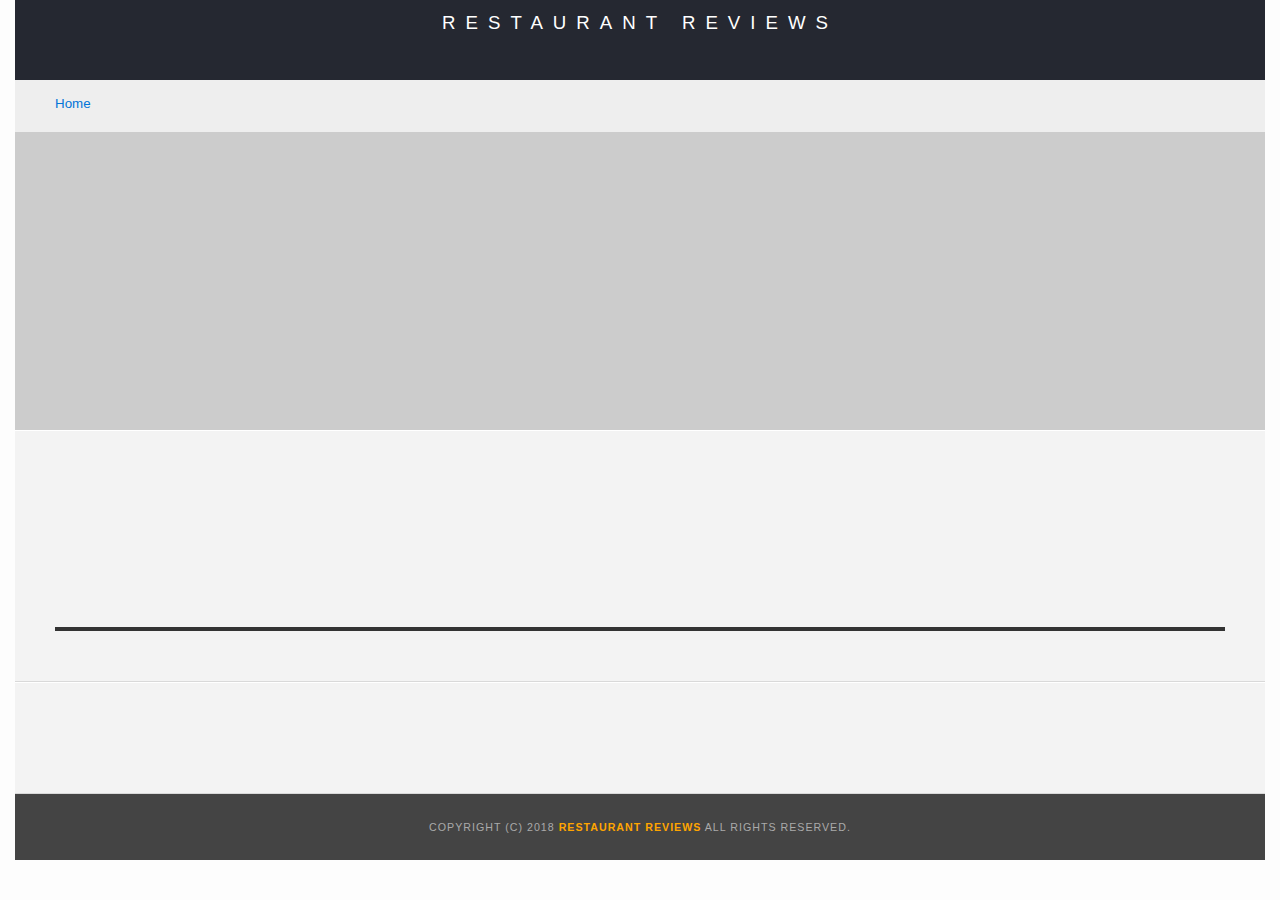
<file: restaurant.html>
<!DOCTYPE html>
<html>

<head>
  <meta charset="UTF-8">
  <meta name="viewport" content="width=device-width, initial-scale=1.0, shrink-to-fit=no">
  <meta http-equiv="X-UA-Compatible" content="ie=edge">
  <!-- Normalize.css for better cross-browser consistency -->
  <link rel="stylesheet" src="//normalize-css.googlecode.com/svn/trunk/normalize.css" />
  <!-- Main CSS file -->
  <link rel="stylesheet" href="css/styles.css" type="text/css">
  <link rel="stylesheet" href="https://unpkg.com/leaflet@1.3.1/dist/leaflet.css" integrity="sha512-Rksm5RenBEKSKFjgI3a41vrjkw4EVPlJ3+OiI65vTjIdo9brlAacEuKOiQ5OFh7cOI1bkDwLqdLw3Zg0cRJAAQ==" crossorigin=""/>
  <title>Restaurant Info</title>
</head>

<body class="inside">
  <!-- Beginning header -->
  <header>
    <!-- Beginning nav -->
    <nav>
      <h1><a href="/">Restaurant Reviews</a></h1>
    </nav>
    <!-- Beginning breadcrumb -->
    <ul id="breadcrumb" aria-label="menu-options"role="navigation">
      <li><a aria-label="Home" href="/">Home</a></li>
    </ul>
    <!-- End breadcrumb -->
    <!-- End nav -->
  </header>
  <!-- End header -->

  <!-- Beginning main -->
  <main id="maincontent">
    <!-- Beginning map -->
    <section id="map-container">
      <div id="map" role="application"></div>
    </section>
    <!-- End map -->
    <!-- Beginning restaurant -->
    <section id="restaurant-container" role="restaurantdetails">
      <h2 id="restaurant-name" aria-label="restaurant name"></h2>
      <img id="restaurant-img" aria-label="restaurant image">
      <p id="restaurant-cuisine" aria-label="restaurant cusine"></p>
      <p id="restaurant-address" aria-label="restaurant address"></p>
      <table id="restaurant-hours" aria-label=" restaurant hours"></table>
    </section>
    <!-- end restaurant -->
    <!-- Beginning reviews -->
    <section id="reviews-container" role="reviews">
      <ul id="reviews-list" aria-label="customer review"></ul>
    </section>
    <!-- End reviews -->
  </main>
  <!-- End main -->

  <!-- Beginning footer -->
  <footer id="footer" aria-label="footer">
    Copyright (c) 2018 <a href="/"><strong>Restaurant Reviews</strong></a> All Rights Reserved.
  </footer>
  <!-- End footer -->
  <script src="https://unpkg.com/leaflet@1.3.1/dist/leaflet.js" integrity="sha512-/Nsx9X4HebavoBvEBuyp3I7od5tA0UzAxs+j83KgC8PU0kgB4XiK4Lfe4y4cgBtaRJQEIFCW+oC506aPT2L1zw==" crossorigin=""></script>
  <!-- Beginning scripts -->
  <!-- Database helpers -->
  <script type="text/javascript" src="js/dbhelper.js"></script>
  <!-- Main javascript file -->
  <script type="text/javascript" src="js/restaurant_info.js"></script>
  <!-- Google Maps -->
 <!--  <script async defer src="https://maps.googleapis.com/maps/api/js?key=AIzaSyA_tKbW6A5pQ-eupxI56myUnHLqYCzOjKo&libraries=places&callback=initMap"></script> -->
  <!-- End scripts -->

</body>

</html>
</file>
<file: css/styles.css>
@charset "utf-8";
/* CSS Document */

body,td,th,p{
	font-family: Arial, Helvetica, sans-serif;
	font-size: 10pt;
	color: #333;
	line-height: 1.5;
}
body {
	background-color: #fdfdfd;
	margin: 0;
	position:relative;
	max-width: 1250px;
	margin-left: auto;
	margin-right: auto;
}
ul, li {
	font-family: Arial, Helvetica, sans-serif;
	font-size: 10pt;
	color: #333;
}
a {
	color: orange;
	text-decoration: none;
}
a:hover, a:focus {
	color: #3397db;
	text-decoration: none;
}
a img{
	border: none 0px #fff;
}
h1, h2, h3, h4, h5, h6 {
  font-family: Arial, Helvetica, sans-serif;
  margin: 0 0 20px;
}
article, aside, canvas, details, figcaption, figure, footer, header, hgroup, menu, nav, section {
	display: block;
}
#maincontent {
  background-color: #f3f3f3;
  min-height: 100%;
}
#footer {
  background-color: #444;
  color: #aaa;
  font-size: 8pt;
  letter-spacing: 1px;
  padding: 25px;
  text-align: center;
  text-transform: uppercase;
}
/* ====================== Navigation ====================== */
nav {
  width: 100%;
  height: 80px;
  background-color: #252831;
  text-align:center;
}
nav h1 {
  margin: auto;
}
nav h1 a {
  color: #fff;
  font-size: 14pt;
  font-weight: 200;
  letter-spacing: 10px;
  text-transform: uppercase;
}
#breadcrumb {
    padding: 10px 40px 16px;
    list-style: none;
    background-color: #eee;
    font-size: 17px;
    margin: 0;
    /*width: calc(50% - 80px);*/
}

/* Display list items side by side */
#breadcrumb li {
    display: inline;
}

/* Add a slash symbol (/) before/behind each list item */
#breadcrumb li+li:before {
    padding: 8px;
    color: black;
    content: "/\00a0";
}

/* Add a color to all links inside the list */
#breadcrumb li a {
    color: #0275d8;
    text-decoration: none;
}

/* Add a color on mouse-over */
#breadcrumb li a:hover {
    color: #01447e;
    text-decoration: underline;
}
/* ====================== Map ====================== */
#map {
  height: 400px;
  width: 100%;
  background-color: #ccc;
	/*margin-right: auto;*/
}
/* ====================== Restaurant Filtering ====================== */
.filter-options {
  width: 100%;
  height: 100%;
  background-color: #3397DB;
  align-items: center;
	padding-top: 10px;
	padding-bottom: 30px;
}
.filter-options h2 {
  color: white;
  font-size: 1rem;
  font-weight: normal;
  line-height: 1;
  margin: 0 20px;
}
.filter-options select {
  background-color: white;
  border: 1px solid #fff;
  font-family: Arial,sans-serif;
  font-size: 11pt;
  height: 35px;
  letter-spacing: 0;
  margin: 10px;
  padding: 0 10px;
  width: 200px;
}

/* ====================== Restaurant Listing ====================== */
#restaurants-list {
  background-color: #f3f3f3;
  list-style: outside none none;
  margin: 0;
  padding: 30px 15px 60px;
  text-align: center;
	display: flex;
	align-items: center;
	flex-direction: row;
	flex-wrap: wrap;
	justify-content: center;

}
#restaurants-list li {
  background-color: #fff;
  border: 2px solid #ccc;
  font-family: Arial,sans-serif;
  margin: 15px;
  min-height: 180px;
  padding: 0 30px 25px;
  text-align: left;
  min-width: 270px;
	max-width: 300px;
	/*display: flex;*/
	/*flex: 1;*/
	/*flex-wrap: wrap;*/
	justify-content: center;

	/*width: 100%;*/
	/*height: 100%;*/
	/*flex-direction: row;*/
}
#restaurants-list .restaurant-img {
  background-color: #ffff;
  display: block;
  margin: 0;
  max-width: 100%;
  min-height: 248px;
  min-width: 100%;
	margin-top: 40px;
}
#restaurants-list li h3 {
  color: #f18200;
  font-family: Arial,sans-serif;
  font-size: 14pt;
  font-weight: 200;
  letter-spacing: 0;
  line-height: 1.3;
  margin: 20px 0 10px;
  text-transform: uppercase;
}
#restaurants-list p {
  margin: 0;
  font-size: 11pt;
}
#restaurants-list li a {
  background-color: orange;
  border-bottom: 3px solid #eee;
  color: #ffffff;
  display: inline-block;
  font-size: 10pt;
  margin: 15px 0 0;
  padding: 8px 30px 10px;
  text-align: center;
  text-decoration: none;
  text-transform: uppercase;
}

/* ====================== Restaurant Details ====================== */
.inside header {
  position: fixed;
  top: 0;
  width: 100%;
	max-width: 1250px;
  z-index: 1000;
	margin-right: auto;
	margin-left: auto;
}
.inside #map-container {
  background: blue none repeat scroll 0 0;
	margin-top: 130px;
  height: 300px;
  width: 100%;
	display: flex;
	flex-direction: column;
}
.inside #map {
  background-color: #ccc;
  height: 100%;
  width: 100%;
	margin-left: auto;
	margin-right: auto;
}
.inside #footer {
  bottom: 0;
	margin-right: auto;
	margin-left: auto;
}
#restaurant-name {
  color: #f18200;
  font-family: Arial,sans-serif;
  font-size: 20pt;
  font-weight: 200;
  letter-spacing: 0;
  margin: 15px 0 30px;
  text-transform: uppercase;
  line-height: 1.1;
}
#restaurant-img {
	width: 100%;
	margin-top: 20px;
}
#restaurant-address {
  font-size: 12pt;
  margin: 10px 0px;
}
#restaurant-cuisine {
  background-color: #333;
  color: #ddd;
  font-size: 12pt;
  font-weight: 300;
  letter-spacing: 10px;
  margin: 0 0 20px;
  padding: 2px 0;
  text-align: center;
  text-transform: uppercase;
	width: 100%;
}
#restaurant-container, #reviews-container {
  border-bottom: 1px solid #d9d9d9;
  border-top: 1px solid #fff;
  padding: 140px 40px 30px;
  /*width: 100%;*/
}
#reviews-container {
  padding: 30px 40px 80px;
}
#reviews-container h3 {
  color: #f58500;
  font-size: 24pt;
  font-weight: 300;
  letter-spacing: -1px;
  padding-bottom: 1pt;
}
#reviews-list {
  margin: 0;
  padding: 0;
}
#reviews-list li {
  background-color: #fff;
    border: 2px solid #f3f3f3;
  display: block;
  list-style-type: none;
  margin: 0 0 30px;
  overflow: hidden;
  padding: 20px;
  position: relative;
  max-width: 100%;
}
#reviews-list li p {
  margin: 0 0 10px;
}
#restaurant-hours td {
  color: #666;
}

@media screen and (max-width: 800px) {
	.inside #map-container {
		max-width: 80%;
		margin-left: auto;
		margin-right: auto;
	}
	#restaurants-list li {
		height: 450px;
	}
}
</file>
